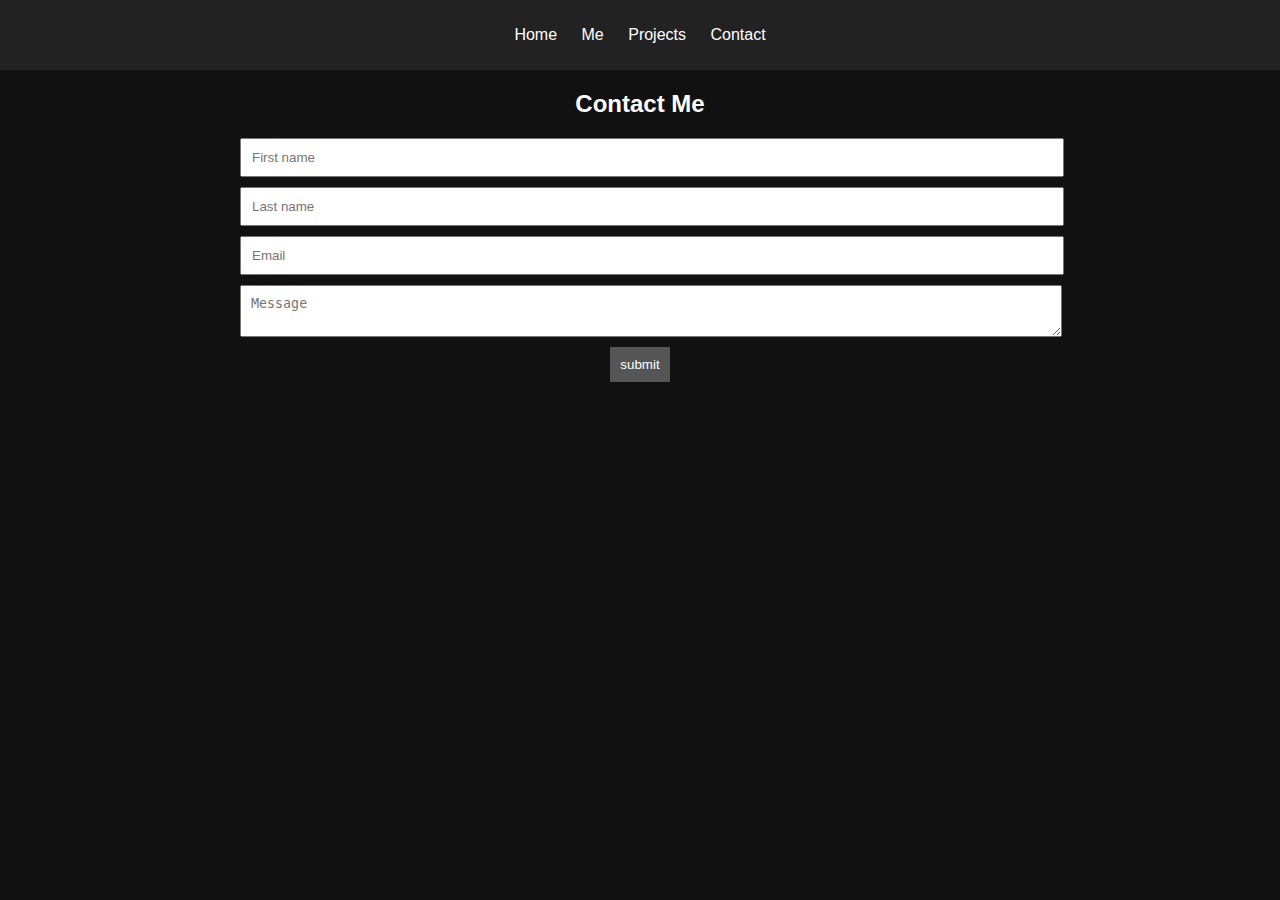
<file: portfolio stranka/contact.html>
<!DOCTYPE html>
<html lang="en">
<head>
    <meta charset="UTF-8">
    <meta name="viewport" content="width=device-width, initial-scale=1.0">
    <title>Kontakt</title>
    <link rel="stylesheet" href="style.css">
</head>
<body> 
    <nav>
        <ul>
            <li><a href="#home">Home</a></li>
            <li><a href="#me">Me</a></li>
            <li><a href="#projects">Projects</a></li>
            <li><a href="#contact">Contact</a></li>
        </ul>
   </nav>
        <section class="section">
        <div class="container">
           <h2>Contact Me</h2>
           <form>
            <input type="text" placeholder="First name">
            <input type="text" placeholder="Last name">
            <input type="email" placeholder="Email">
            <textarea placeholder="Message"></textarea>
            <button type="submit">submit</button>
           </form>
</body>
</html>
</file>
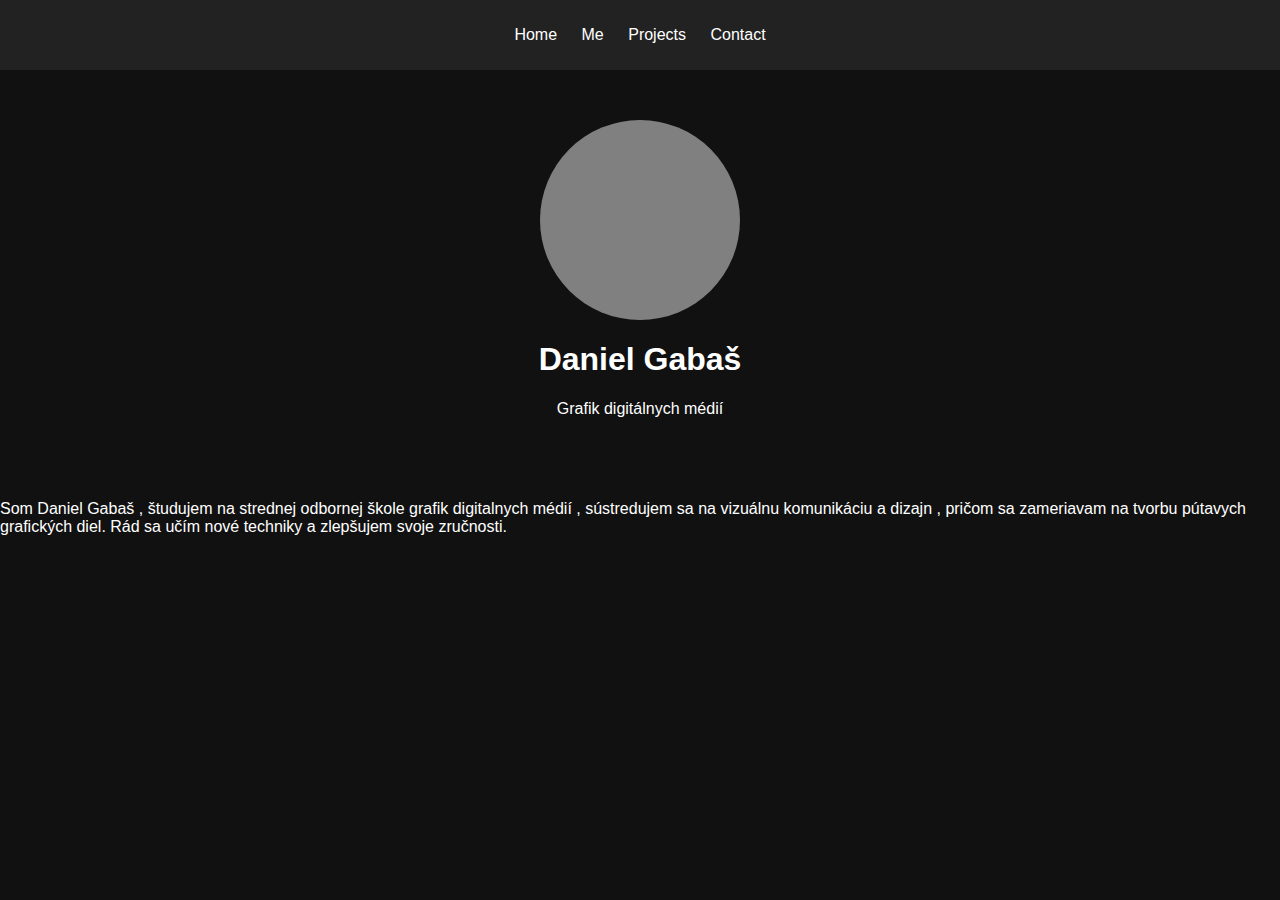
<file: portfolio stranka/home.html>
<!DOCTYPE html>
<html lang="sk">
<head>
    <meta charset="UTF-8">
    <meta name="viewport" content="width=device-width, initial-scale=1.0">
    <title>Daniel Gabaš - Grafik</title>
    <link rel="stylesheet" href="style.css">
</head>
<body>
      <nav>
           <ul>
               <li><a href="#home">Home</a></li>
               <li><a href="#me">Me</a></li>
               <li><a href="#projects">Projects</a></li>
               <li><a href="#contact">Contact</a></li>
           </ul>
      </nav>
      <section class="odiel">
        <div class="container">
            <div class="profile">
                <div class="circle"></div>
                <h1>Daniel Gabaš</h1>
                <p>Grafik digitálnych médií</p>
        </div>
        </div>
        </section>
         
<div class="box1"><p>Som Daniel Gabaš , študujem na strednej odbornej škole
                grafik digitalnych médií , sústredujem sa na vizuálnu 
                komunikáciu a dizajn , pričom sa zameriavam na tvorbu 
                pútavych grafických diel. Rád sa učím nové techniky
                a zlepšujem svoje zručnosti. </p>
            </div> 
</body>
</html>
</file>
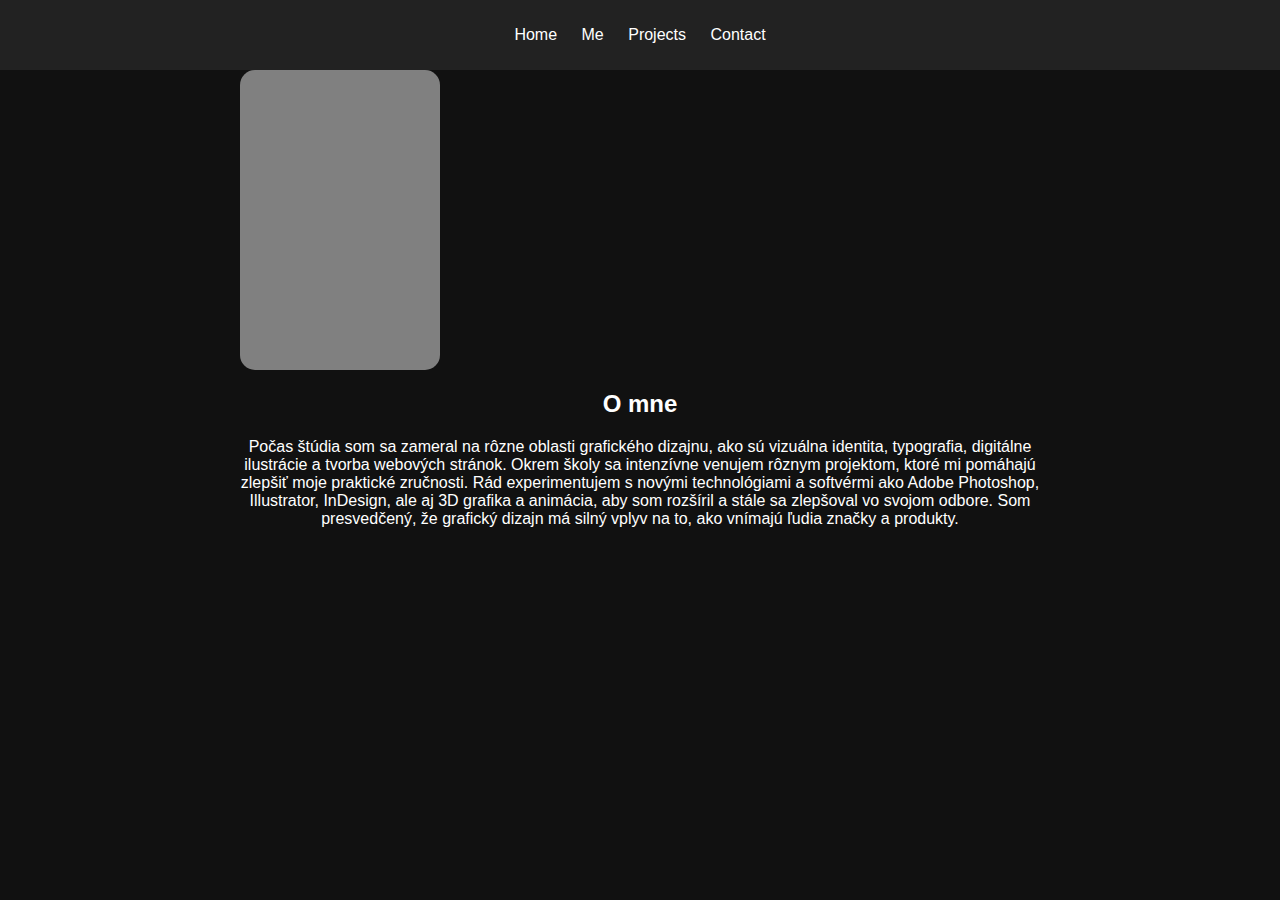
<file: portfolio stranka/me.html>
<!DOCTYPE html>
<html lang="en">
<head>
    <meta charset="UTF-8">
    <meta name="viewport" content="width=device-width, initial-scale=1.0">
    <title>O mne </title>
    <link rel="stylesheet" href="style.css">
</head>
<body>
    <nav>
        <ul>
            <li><a href="#home">Home</a></li>
            <li><a href="#me">Me</a></li>
            <li><a href="#projects">Projects</a></li>
            <li><a href="#contact">Contact</a></li>
        </ul>
   </nav>
   <section class="section">
    <div class="container">
        <div class="stvorec"></div>
        <h2>O mne</h2> 
        <div class="box2"></div>
        <p>Počas štúdia som sa zameral na rôzne oblasti grafického dizajnu, ako sú vizuálna identita, typografia, digitálne ilustrácie a tvorba webových stránok.
           Okrem školy sa intenzívne venujem rôznym projektom, ktoré mi pomáhajú zlepšiť moje praktické zručnosti. 
            Rád experimentujem s novými technológiami a softvérmi ako Adobe Photoshop, Illustrator, InDesign, 
            ale aj 3D grafika a animácia, aby som rozšíril a stále sa zlepšoval vo svojom odbore. Som presvedčený, 
            že grafický dizajn má silný vplyv na to, ako vnímajú ľudia značky a produkty. </p>
    </div>
        </div>     
  
    </section>
</body>
</html>
</file>
<file: portfolio stranka/style.css>
body {
    font-family: Arial, Helvetica, sans-serif;
    margin: 0;
    padding: 0;
    background-color: #111;
    color: white;
}

nav {
    padding: 10px;
    text-align: center;
    background-color: #222;
}

nav ul {
    padding: 0;
}

nav ul li {
    display: inline;
    padding: 10px;
}

nav ul li a {
    color: white;
    text-decoration: none;
}

.odiel {
    text-align: center;
    padding: 50px;
}

.container {
    max-width: 800px;
    margin: auto;
    text-align: center;
}

.profile .circle {
    width: 200px;
    height: 200px;
    background-color: grey;
    border-radius: 50%;
    margin: auto;
}


.stvorec {
    background-color: grey;
    border-radius: 15px;
    height: 300px;
    width: 200px;
}

.galeria {
    display: flex;
    justify-content: center;
    flex-wrap: wrap;
}

.galeria img {
    width: 100px;
    height: 100px;
    margin: 10px;
    border: 2px solid white;
}

form input, form textarea {
      display: block;
      width: 100%;
      margin: 10px 0;
      padding: 10px;
}  

button {
    background-color: #555;
    color: white;
    padding: 10px;
    border: none;
    cursor: pointer;
}
</file>
